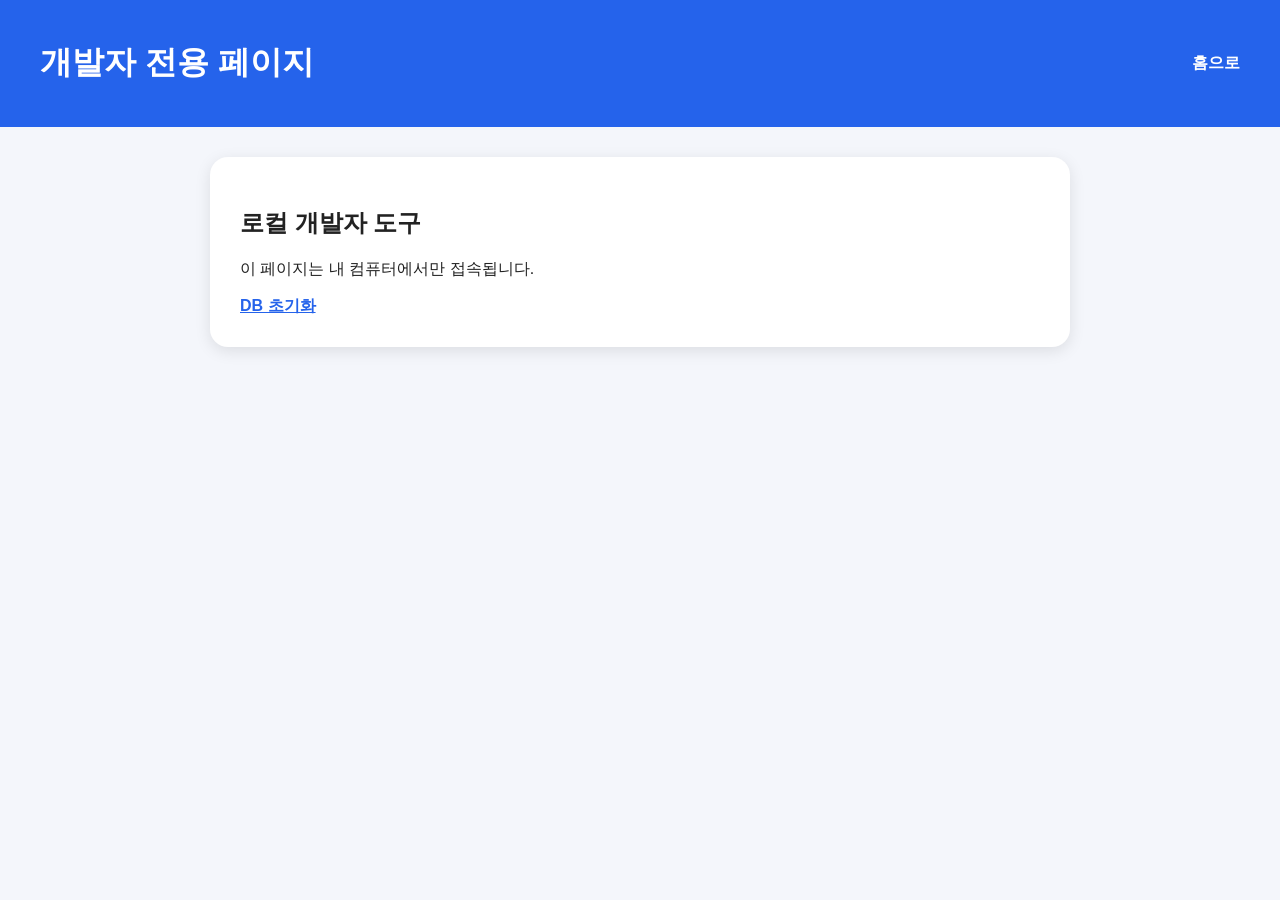
<file: templates/dev.html>
<!DOCTYPE html>
<html lang="ko">
<head>
    <meta charset="UTF-8">
    <title>개발자 전용</title>
    <link rel="stylesheet" href="/static/style.css">
</head>
<body>

<header>
    <h1>개발자 전용 페이지</h1>
    <a href="/">홈으로</a>
</header>

<section class="card">
    <h2>로컬 개발자 도구</h2>
    <p>이 페이지는 내 컴퓨터에서만 접속됩니다.</p>
    <a href="/dev/reset" onclick="return confirm('진짜 DB 초기화?')">DB 초기화</a>
</section>

</body>
</html>
</file>
<file: static/style.css>
body {
    margin: 0;
    font-family: Arial, sans-serif;
    background: #f4f6fb;
    color: #222;
}

header {
    background: #2563eb;
    color: white;
    padding: 20px 40px;
    display: flex;
    justify-content: space-between;
    align-items: center;
}

header a {
    color: white;
    text-decoration: none;
    font-weight: bold;
}

.card {
    background: white;
    max-width: 800px;
    margin: 30px auto;
    padding: 30px;
    border-radius: 18px;
    box-shadow: 0 4px 16px rgba(0,0,0,0.1);
}

input, textarea {
    width: 95%;
    padding: 14px;
    margin: 8px 0;
    border: 1px solid #ccc;
    border-radius: 10px;
    font-size: 15px;
}

button {
    background: #2563eb;
    color: white;
    padding: 12px 18px;
    border: none;
    border-radius: 10px;
    cursor: pointer;
    font-weight: bold;
}

button:hover {
    background: #1d4ed8;
}

.item, .post, .comment {
    background: #eef2ff;
    margin-top: 12px;
    padding: 15px;
    border-radius: 12px;
}

.post {
    text-align: left;
}

.comment {
    background: white;
    margin-left: 20px;
}

a {
    color: #2563eb;
    font-weight: bold;
}
.hero {
    background: white;
    max-width: 800px;
    margin: 70px auto 30px;
    padding: 60px 30px;
    border-radius: 22px;
    box-shadow: 0 4px 16px rgba(0,0,0,0.1);
    text-align: center;
}

.hero h2 {
    font-size: 42px;
    color: #2563eb;
}

.hidden {
    display: none;
}

.menu-grid {
    display: grid;
    grid-template-columns: repeat(3, 1fr);
    gap: 15px;
    margin-top: 25px;
}

.menu-grid button {
    height: 80px;
    font-size: 18px;
}

@media (max-width: 700px) {
    .menu-grid {
        grid-template-columns: 1fr;
    }
}
</file>
